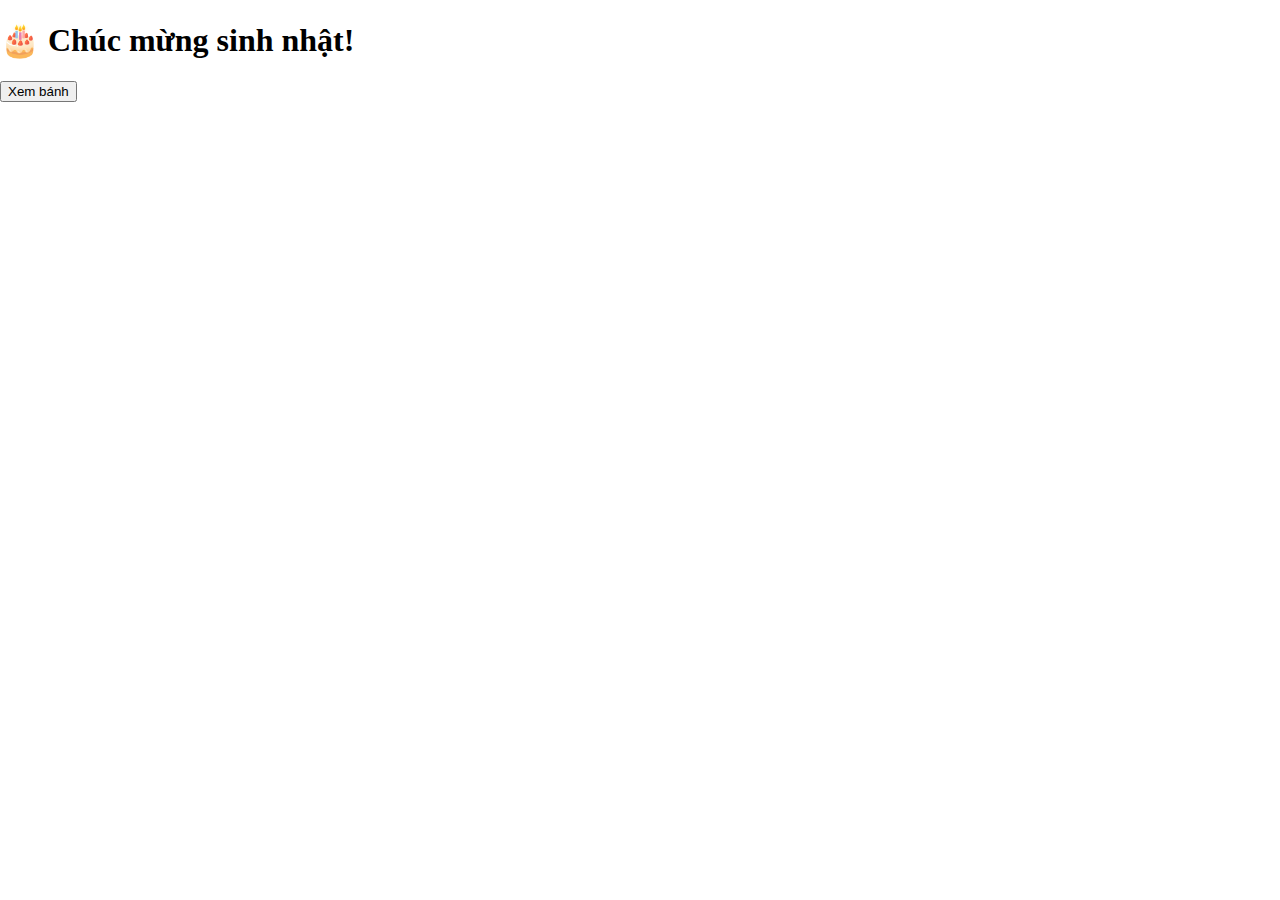
<file: birthday.html>
<!DOCTYPE html>
<html lang="vi">
<head>
  <meta charset="UTF-8">
  <title>Chúc mừng sinh nhật!</title>
  <link rel="stylesheet" href="style.css">
</head>
<body>
  <div class="card">
    <h1>🎂 Chúc mừng sinh nhật!</h1>
    <button onclick="showCake()">Xem bánh</button>
    <div id="cake" style="display:none;">🍰 Đây là bánh sinh nhật của bạn!</div>
  </div>
  <script src="script.js"></script>
</body>
</html>
</file>
<file: style.css>
body {
  margin: 0;
  padding: 0;
  background-color: #fff;
  overflow: hidden;
}

#fireworksCanvas {
  position: fixed;
  top: 0;
  left: 0;
  width: 100%;
  height: 100%;
  z-index: 10;
  pointer-events: none;
}

.center {
  position: absolute;
  top: 50%;
  left: 50%;
  transform: translate(-50%, -50%);
  z-index: 20;
  text-align: center;
}

#gift {
  width: 200px;
  cursor: pointer;
}

#card {
  width: 300px;
  display: none;
}
</file>
